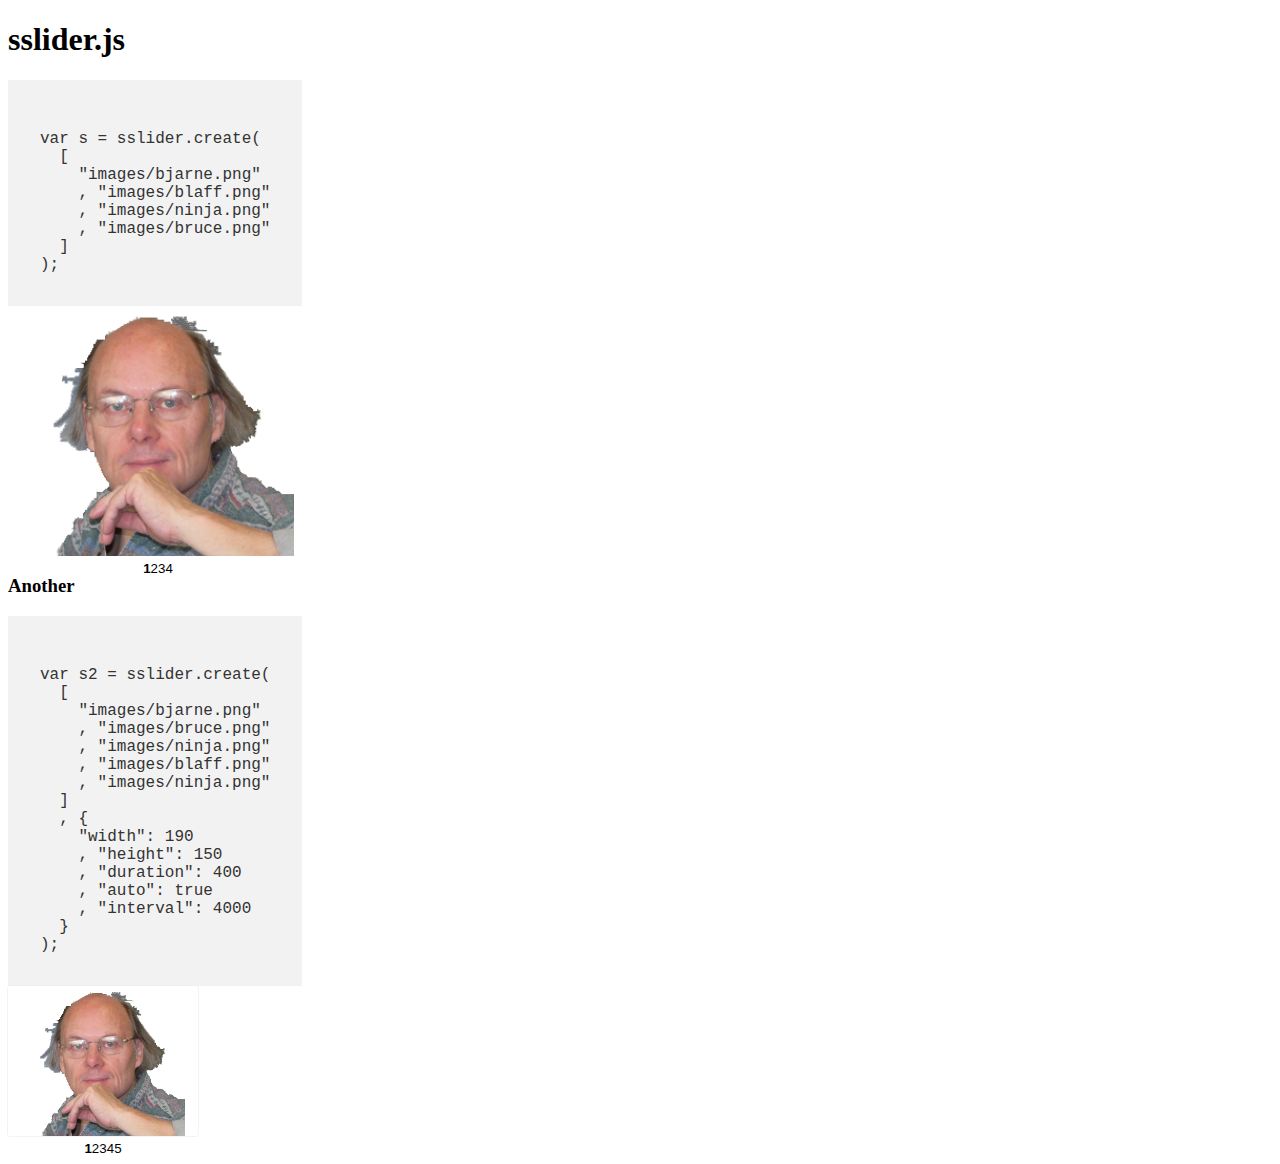
<file: index.html>
<!DOCTYPE html>
<html>
<head>
  <meta charset="utf-8">
  <title>sslider.js</title>
  <link rel="stylesheet" href="css/base.css">
  <link rel="stylesheet" href="css/sslider.css">
</head>

<body>

  <h1>sslider.js</h1>



<script src="js/sslider.js"></script>
<script class="view-src">
var s = sslider.create(
  [
    "images/bjarne.png"
    , "images/blaff.png"
    , "images/ninja.png"
    , "images/bruce.png"
  ]
);
</script>

<h3>Another</h3>

<script class="view-src">
var s2 = sslider.create(
  [
    "images/bjarne.png"
    , "images/bruce.png"
    , "images/ninja.png"
    , "images/blaff.png"
    , "images/ninja.png"
  ]
  , {
    "width": 190
    , "height": 150
    , "duration": 400
    , "auto": true
    , "interval": 4000
  }
);
</script>

</body>
</html>
</file>
<file: css/base.css>
.view-src {
  display: inline-block;
  white-space: pre;
  font-family: "Courier new", Monospace;
  background-color: #f2f2f2;
  color: #333;
  padding: 2em;
}
</file>
<file: css/sslider.css>
.sslider {
      /*border: 2px solid #248;*/
      -webkit-border-radius: 3px;
      -moz-border-radius: 3px;
      border-radius: 3px;
      margin-bottom: 1.2em;
    }
    .sslider:focus {
      outline: 1px dotted #e8e8e8 !important;
    }
    .sslider .container-inner {
      overflow: hidden;
      text-align: center;
    }
    .sslider-images {
      list-style-type: none;
      padding: 0;
      margin: 0;
      position: relative;
    }
    .sslider-images li {
      float: left;
      overflow: hidden;
    }
    .sslider-legend {
      padding: 0;
      margin: .2em 0;
      list-style-type: none;
      display: inline-block;
    }
    .sslider-legend li {
      float: left;
    }
    .sslider-legend .legend-item {
      padding: 0;
      border: 0;
      background-color: transparent;
    }
    .sslider-legend .selected .legend-item {
      font-weight: bold;
    }
</file>
